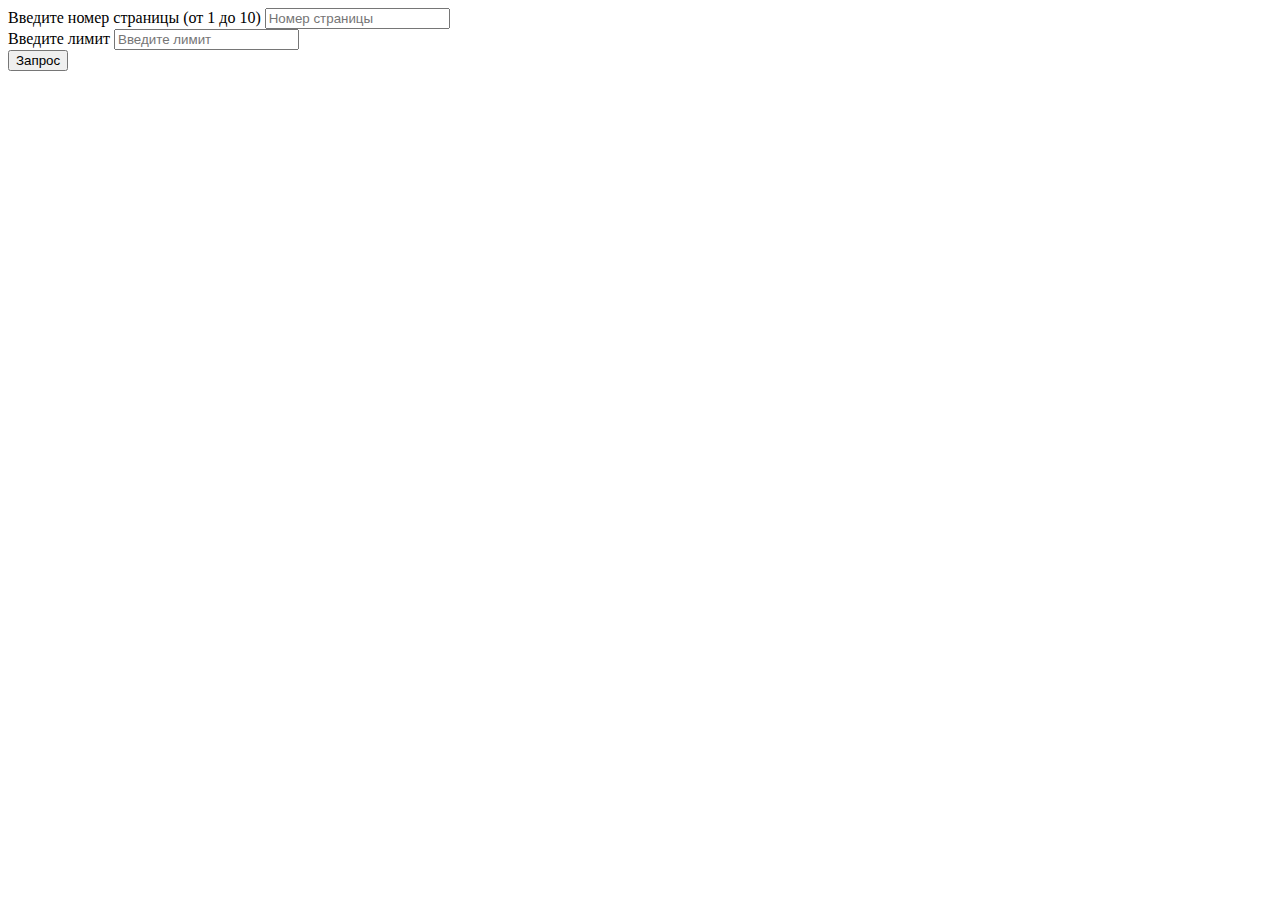
<file: 5/index.html>
<!DOCTYPE html>
<html lang="en">

<head>
   <meta charset="UTF-8">
   <title>Get image</title>
   <link rel="stylesheet" href="style.css">
</head>
<body>
   <form action="">
      <label for="">
         <span>Введите номер страницы (от 1 до 10)</span>
         <input class="page" type="number" placeholder="Номер страницы" required>
      </label>
      <br>
      <label for="">
         <span>Введите лимит</span>
         <input class="limit" type="number" placeholder="Введите лимит" required>
      </label>
      <br>
      <button class="but">Запрос</button>
   
      <div class="result"></div>
   </form>




   <script src='./index.js'></script>
</body>
</html>
</file>
<file: 5/style.css>
#but {
   display: block;
}

.result img {
   max-width: 300px;
}
</file>
